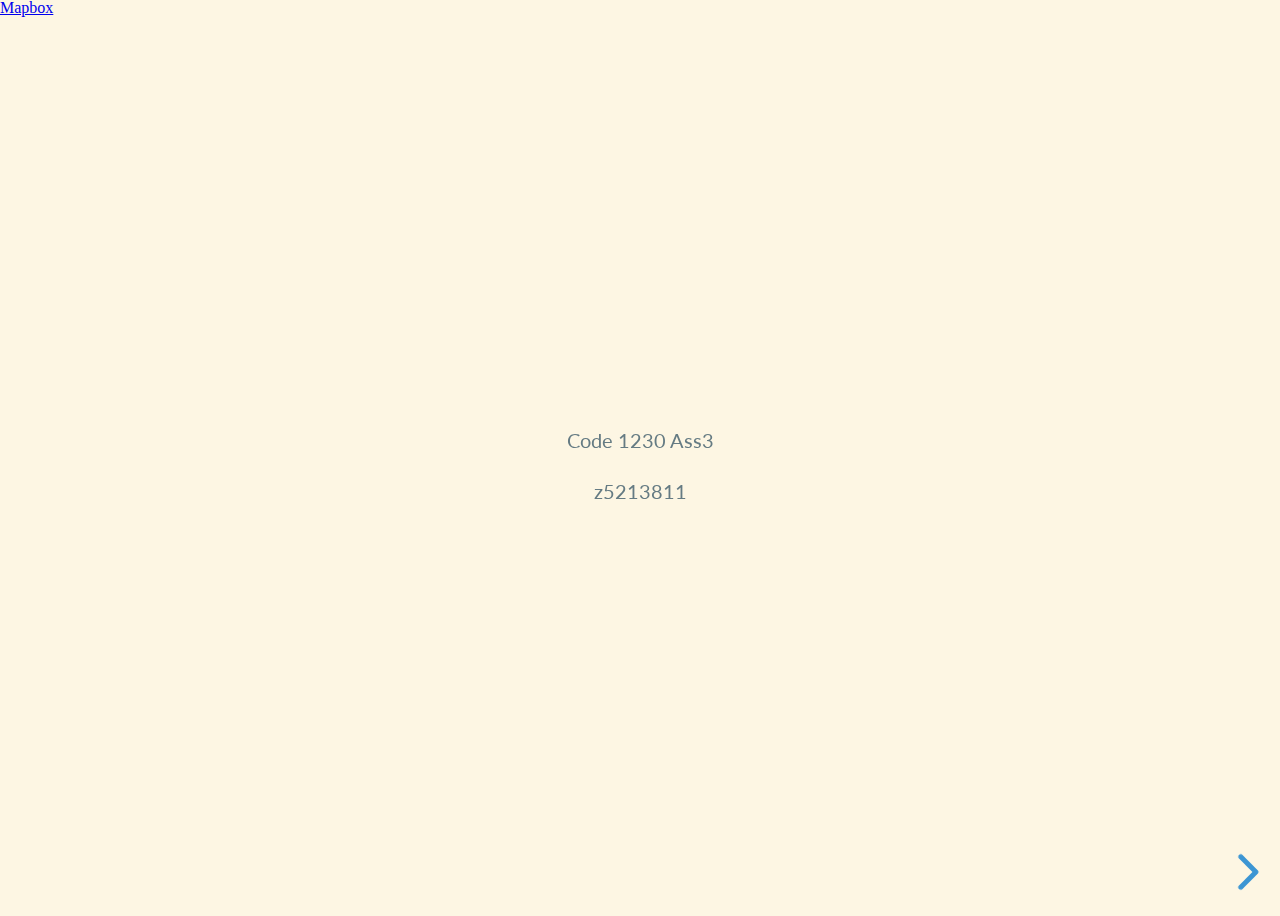
<file: index.html>
<!doctype html>
<html>
	
	<div class="topnav" id="myTopnav">
 <a href="Mapbox.html">Mapbox</a>
</div>	
	
	
	<head>
		<meta charset="utf-8">
		<meta name="viewport" content="width=device-width, initial-scale=1.0, maximum-scale=1.0, user-scalable=no">

		<title>_Code_1230_Ass_3_</title>

		<link rel="stylesheet" href="css/reveal.css">
		<link rel="stylesheet" href="css/theme/solarized.css">

		<!-- Theme used for syntax highlighting of code -->
		<link rel="stylesheet" href="lib/css/zenburn.css">

		<!-- Printing and PDF exports -->
		<script>
			var link = document.createElement( 'link' );
			link.rel = 'stylesheet';
			link.type = 'text/css';
			link.href = window.location.search.match( /print-pdf/gi ) ? 'css/print/pdf.css' : 'css/print/paper.css';
			document.getElementsByTagName( 'head' )[0].appendChild( link );
		</script>
	</head>
	<body>
		<div class="reveal">
			<div class="slides">
				<section>Code 1230 Ass3 
				<br><br> z5213811</section>
				
				<section>What's the PROBLEM??
				<br><br>The data show that men have exponentially more jobs in a professional area than women, 
				<br>eg. Biologist, chemist architect, graphic designer, etc.
				<br>It's a clear lack of equality and my design aims to fix that
				</section>
				
				<section>Male Professionals <br><br> The chart shows that the majority of tiles are coloured, light orange. 
				Each light orange tile indicates that there are 62-141 Male professionals in that area. These large number of professionals 
				are densely populated in the northern and eastern district of the map. These number only begin to wane when shifting focus
				to southern and western locations, possibly due to lower income families that populate the area.<br><br>
				<img src="MProf.png" alt="Ahh missing!" style="width:50%" />
				<img src="Stat.png" alt="Ahh missing!" style="width:10%" /></section>
				
				<section>Female Professionals <br><br> The female division displays a majority of light purple tiles, 
				which indicate 23-38 female professionals in those areas. This shows that male professionals are possibly tripling 
				the number of female professionals. Female often have higher than usual number in places surrounding the city and 
				is most notably able to compete with male number in the Marrickville area.<br>
				<img src="FProf.png" alt="Ahh missing!" style="width:50%" />
				<img src="Stat.png" alt="Ahh missing!" style="width:10%" /></section>
				
				<section>Location, Location, Location<br><br>To as effective as possible in attracting the best possible number
				of people to attend, I've chosen Homebush, a location that men have dominated in the professional industry 
				and is near areas with higher professional jobs such as Marrickville. <br><br>
				<img src="Map.png" alt="Ahh missing!" style="width:75%" /></section>
				
				<section>And the SOLUTION??
				<br><br>My solution involves a creating a new University. This university will assist more females to be
				eligible for professional jobs by hosting courses that are geared towards this particular gender. I've found that These
				Professions have proven to be high-paying as well as popular amoung this gender, eg. 
				Nurse Practitioner, lawyer, software developer, physician, engineer, human resources manager etc.
				The colours of the design represent the equality and equity that I strive to produce.<br><br>
				<img src="Good.png" alt="Ahh missing!" style="width:50%" /></section>
				
			</div>
		</div>

		<script src="lib/js/head.min.js"></script>
		<script src="js/reveal.js"></script>

		<script>
			// More info about config & dependencies:
			// - https://github.com/hakimel/reveal.js#configuration
			// - https://github.com/hakimel/reveal.js#dependencies
			Reveal.initialize({
				dependencies: [
					{ src: 'plugin/markdown/marked.js' },
					{ src: 'plugin/markdown/markdown.js' },
					{ src: 'plugin/notes/notes.js', async: true },
					{ src: 'plugin/highlight/highlight.js', async: true, callback: function() { hljs.initHighlightingOnLoad(); } }
				]
			});
		</script>
	</body>
	
	


</html>
</file>
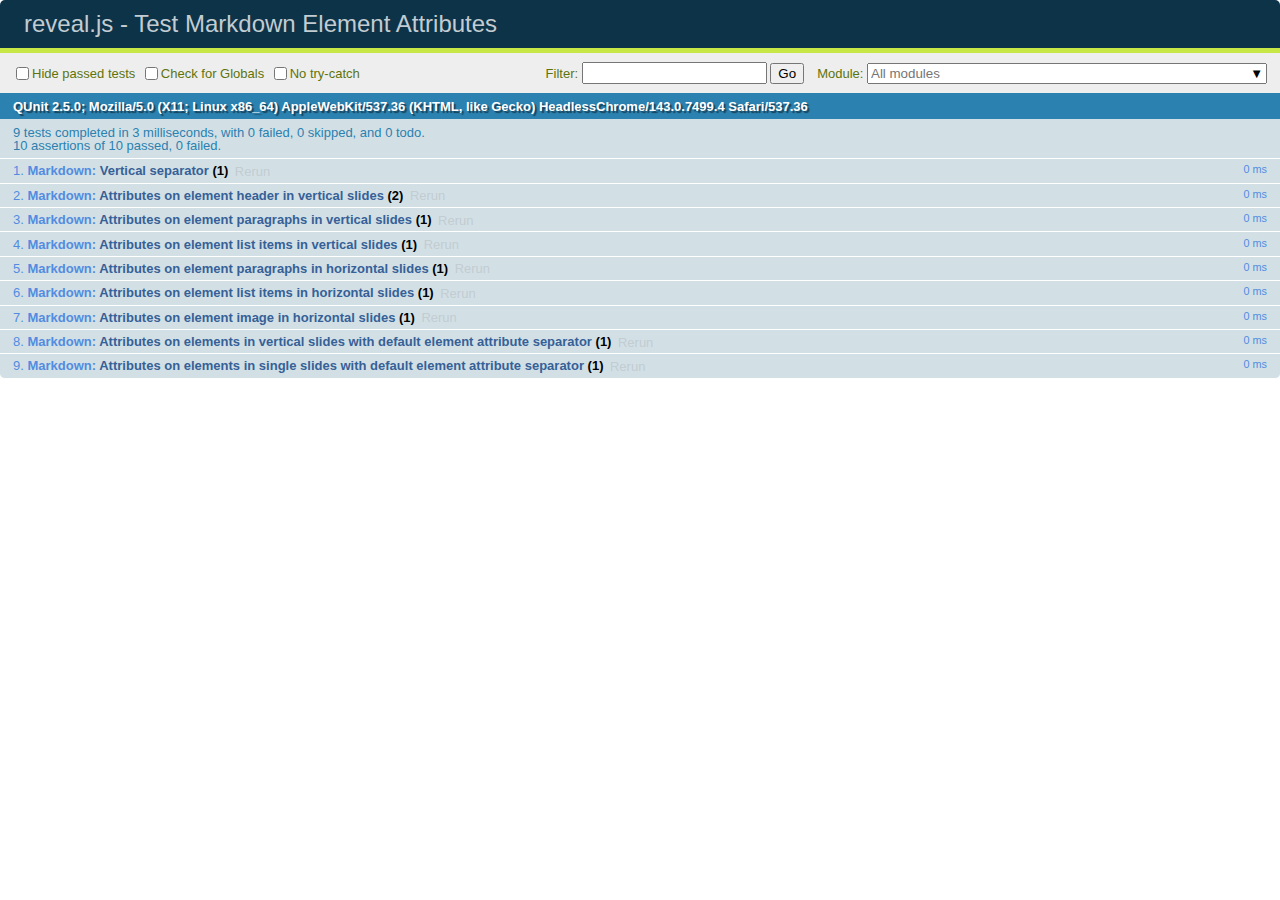
<file: test/test-markdown-element-attributes.html>
<!doctype html>
<html lang="en">

	<head>
		<meta charset="utf-8">

		<title>reveal.js - Test Markdown Element Attributes</title>

		<link rel="stylesheet" href="../css/reveal.css">
		<link rel="stylesheet" href="qunit-2.5.0.css">
	</head>

	<body style="overflow: auto;">

		<div id="qunit"></div>
		<div id="qunit-fixture"></div>

		<div class="reveal" style="display: none;">

			<div class="slides">

				<!-- <section data-markdown="example.md" data-separator="^\n\n\n" data-separator-vertical="^\n\n"></section> -->

				<!-- Slides are separated by newline + three dashes + newline, vertical slides identical but two dashes -->
				<section data-markdown data-separator="^\n---\n$" data-separator-vertical="^\n--\n$" data-element-attributes="{_\s*?([^}]+?)}">>
					<script type="text/template">
						## Slide 1.1
						<!-- {_class="fragment fade-out" data-fragment-index="1"} -->

						--

						## Slide 1.2
						<!-- {_class="fragment shrink"} -->

						Paragraph 1
						<!-- {_class="fragment grow"} -->

						Paragraph 2
						<!-- {_class="fragment grow"} -->

						- list item 1 <!-- {_class="fragment grow"} -->
						- list item 2 <!-- {_class="fragment grow"} -->
						- list item 3 <!-- {_class="fragment grow"} -->


						---

						## Slide 2


						Paragraph 1.2  
						multi-line <!-- {_class="fragment highlight-red"} -->

						Paragraph 2.2 <!-- {_class="fragment highlight-red"} -->

						Paragraph 2.3 <!-- {_class="fragment highlight-red"} -->

						Paragraph 2.4 <!-- {_class="fragment highlight-red"} -->

						- list item 1 <!-- {_class="fragment highlight-green"} -->
						- list item 2<!-- {_class="fragment highlight-green"} -->
						- list item 3<!-- {_class="fragment highlight-green"} -->
						- list item 4
						<!-- {_class="fragment highlight-green"} -->
						- list item 5<!-- {_class="fragment highlight-green"} -->

						Test

						![Example Picture](examples/assets/image2.png)
						<!-- {_class="reveal stretch"} -->

					</script>
				</section>



				<section 	data-markdown data-separator="^\n\n\n"
									data-separator-vertical="^\n\n"
									data-separator-notes="^Note:"
									data-charset="utf-8">
					<script type="text/template">
						# Test attributes in Markdown with default separator
						## Slide 1 Def <!-- .element: class="fragment highlight-red" data-fragment-index="1" -->


						## Slide 2 Def
						<!-- .element: class="fragment highlight-red" -->

					</script>
				</section>

				<section data-markdown>
				  <script type="text/template">
					## Hello world
					A paragraph
					<!-- .element: class="fragment highlight-blue" -->
				  </script>
				</section>

				<section data-markdown>
				  <script type="text/template">
					## Hello world

					Multiple  
					Line
					<!-- .element: class="fragment highlight-blue" -->
				  </script>
				</section>

				<section data-markdown>
				  <script type="text/template">
					## Hello world

					Test<!-- .element: class="fragment highlight-blue" -->

					More Test
				  </script>
				</section>


			</div>

		</div>

		<script src="../lib/js/head.min.js"></script>
		<script src="../js/reveal.js"></script>
		<script src="../plugin/markdown/marked.js"></script>
		<script src="../plugin/markdown/markdown.js"></script>
		<script src="qunit-2.5.0.js"></script>

		<script src="test-markdown-element-attributes.js"></script>

	</body>
</html>
</file>
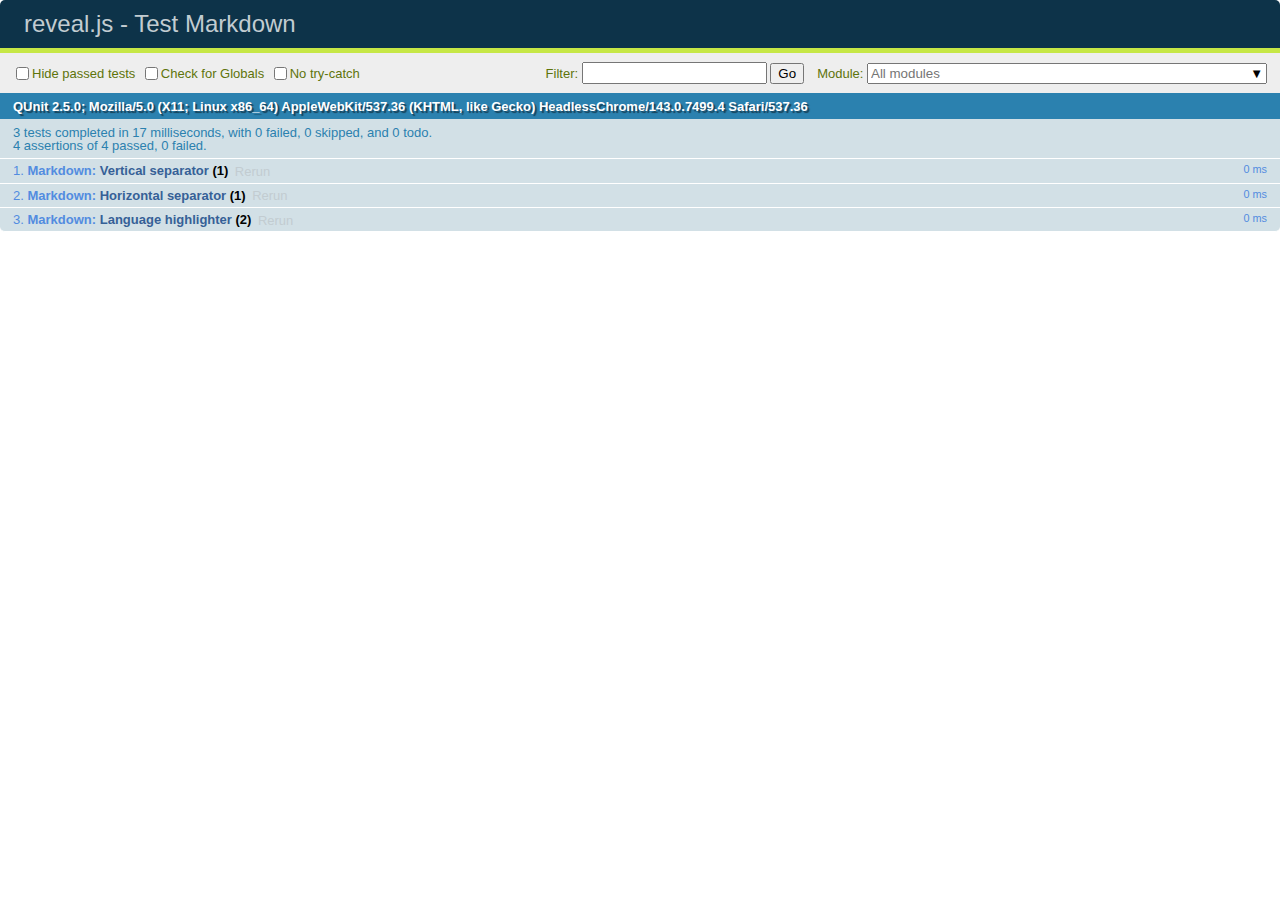
<file: test/test-markdown-external.html>
<!doctype html>
<html lang="en">

	<head>
		<meta charset="utf-8">

		<title>reveal.js - Test Markdown</title>

		<link rel="stylesheet" href="../css/reveal.css">
		<link rel="stylesheet" href="qunit-2.5.0.css">
	</head>

	<body style="overflow: auto;">

		<div id="qunit"></div>
  		<div id="qunit-fixture"></div>

		<div class="reveal" style="display: none;">

			<div class="slides">
				<section data-markdown="simple.md" data-separator="^\r?\n\r?\n\r?\n" data-separator-vertical="^\r?\n\r?\n"></section>
			</div>

		</div>

		<script src="../lib/js/head.min.js"></script>
		<script src="../js/reveal.js"></script>
		<script src="../plugin/highlight/highlight.js"></script>
		<script src="../plugin/markdown/marked.js"></script>
		<script src="../plugin/markdown/markdown.js"></script>
		<script src="qunit-2.5.0.js"></script>

		<script src="test-markdown-external.js"></script>

	</body>
</html>
</file>
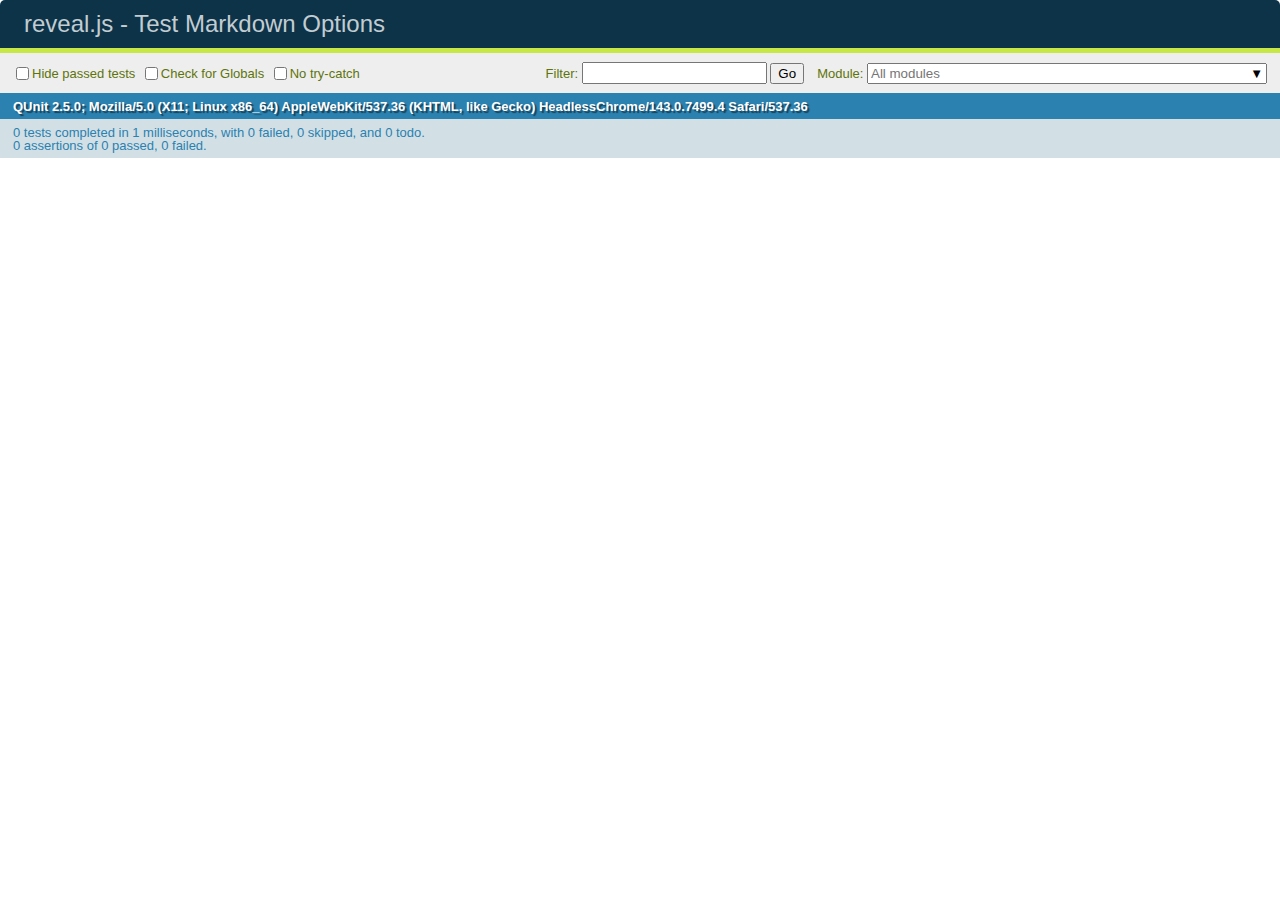
<file: test/test-markdown-options.html>
<!doctype html>
<html lang="en">

	<head>
		<meta charset="utf-8">

		<title>reveal.js - Test Markdown Options</title>

		<link rel="stylesheet" href="../css/reveal.css">
		<link rel="stylesheet" href="qunit-2.5.0.css">
	</head>

	<body style="overflow: auto;">

		<div id="qunit"></div>
		<div id="qunit-fixture"></div>

		<div class="reveal" style="display: none;">

			<div class="slides">

				<section data-markdown>
					<script type="text/template">
						## Testing Markdown Options

						This "slide" should contain 'smart' quotes.
					</script>
				</section>

			</div>

		</div>

		<script src="../lib/js/head.min.js"></script>
		<script src="../js/reveal.js"></script>
		<script src="qunit-2.5.0.js"></script>

		<script src="test-markdown-options.js"></script>

	</body>
</html>
</file>
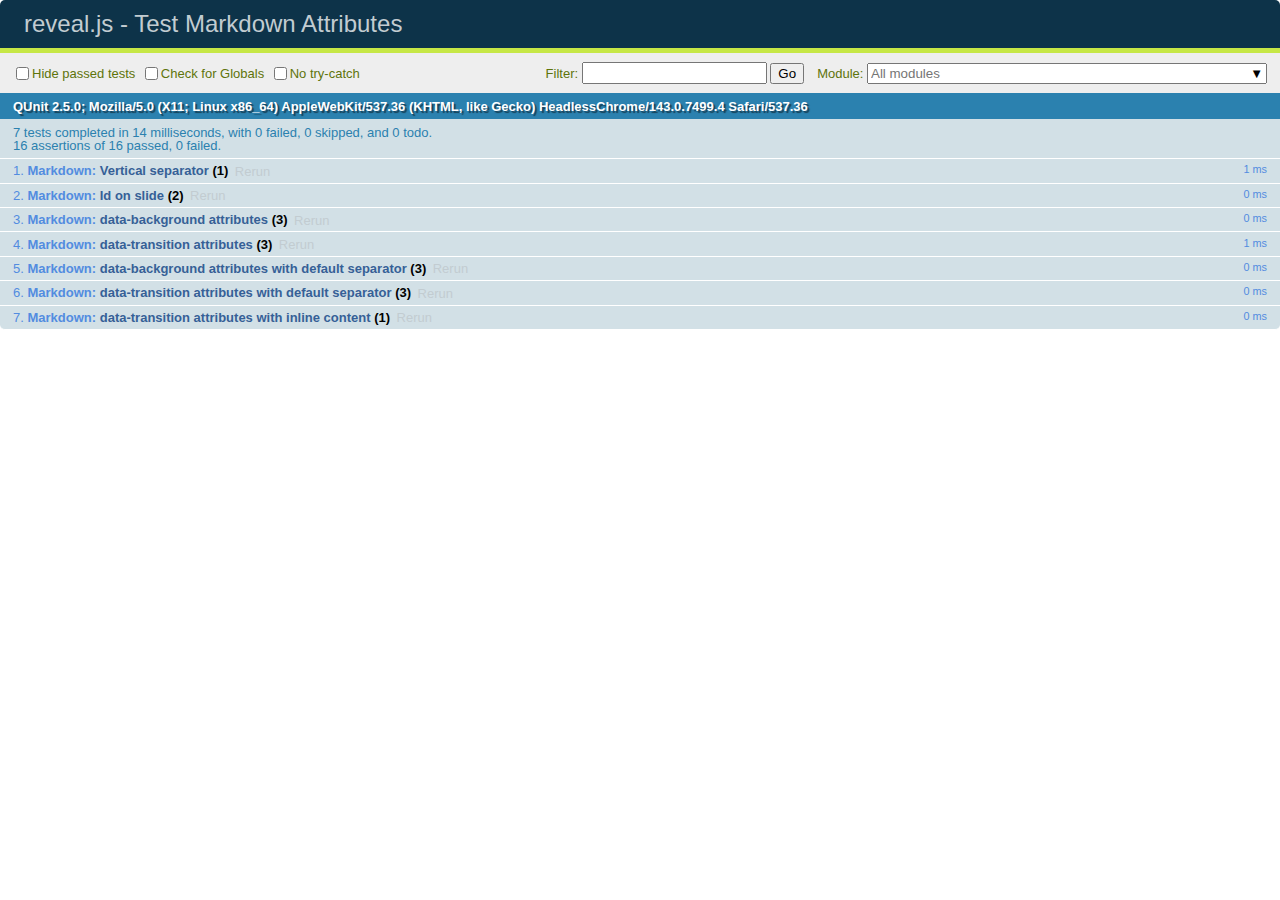
<file: test/test-markdown-slide-attributes.html>
<!doctype html>
<html lang="en">

	<head>
		<meta charset="utf-8">

		<title>reveal.js - Test Markdown Attributes</title>

		<link rel="stylesheet" href="../css/reveal.css">
		<link rel="stylesheet" href="qunit-2.5.0.css">
	</head>

	<body style="overflow: auto;">

		<div id="qunit"></div>
		<div id="qunit-fixture"></div>

		<div class="reveal" style="display: none;">

			<div class="slides">

				<!-- <section data-markdown="example.md" data-separator="^\n\n\n" data-separator-vertical="^\n\n"></section> -->

				<!-- Slides are separated by three lines, vertical slides by two lines, attributes are one any line starting with (spaces and) two dashes -->
				<section 	data-markdown data-separator="^\n\n\n"
									data-separator-vertical="^\n\n"
									data-separator-notes="^Note:"
									data-attributes="--\s(.*?)$"
									data-charset="utf-8">
					<script type="text/template">
						# Test attributes in Markdown
						## Slide 1



						## Slide 2
						<!-- -- id="slide2" data-transition="zoom" data-background="#A0C66B" -->


						## Slide 2.1
						<!-- -- data-background="#ff0000" data-transition="fade" -->


						## Slide 2.2
						[Link to Slide2](#/slide2)



						## Slide 3
						<!-- -- data-transition="zoom" data-background="#C6916B" -->



						## Slide 4
					</script>
				</section>

				<section 	data-markdown data-separator="^\n\n\n"
									data-separator-vertical="^\n\n"
									data-separator-notes="^Note:"
									data-charset="utf-8">
					<script type="text/template">
						# Test attributes in Markdown with default separator
						## Slide 1 Def



						## Slide 2 Def
						<!-- .slide: id="slide2def" data-transition="concave" data-background="#A7C66B" -->


						## Slide 2.1 Def
						<!-- .slide: data-background="#f70000" data-transition="page" -->


						## Slide 2.2 Def
						[Link to Slide2](#/slide2def)



						## Slide 3 Def
						<!-- .slide: data-transition="concave" data-background="#C7916B" -->



						## Slide 4
					</script>
				</section>

				<section data-markdown>
					<script type="text/template">
						<!-- .slide: data-background="#ff0000" -->
						## Hello world
					</script>
				</section>

				<section data-markdown>
					<script type="text/template">
						## Hello world
						<!-- .slide: data-background="#ff0000" -->
					</script>
				</section>

				<section data-markdown>
					<script type="text/template">
						## Hello world

						Test
						<!-- .slide: data-background="#ff0000" -->

						More Test
					</script>
				</section>

			</div>

		</div>

		<script src="../lib/js/head.min.js"></script>
		<script src="../js/reveal.js"></script>
		<script src="../plugin/markdown/marked.js"></script>
		<script src="../plugin/markdown/markdown.js"></script>
		<script src="qunit-2.5.0.js"></script>

		<script src="test-markdown-slide-attributes.js"></script>

	</body>
</html>
</file>
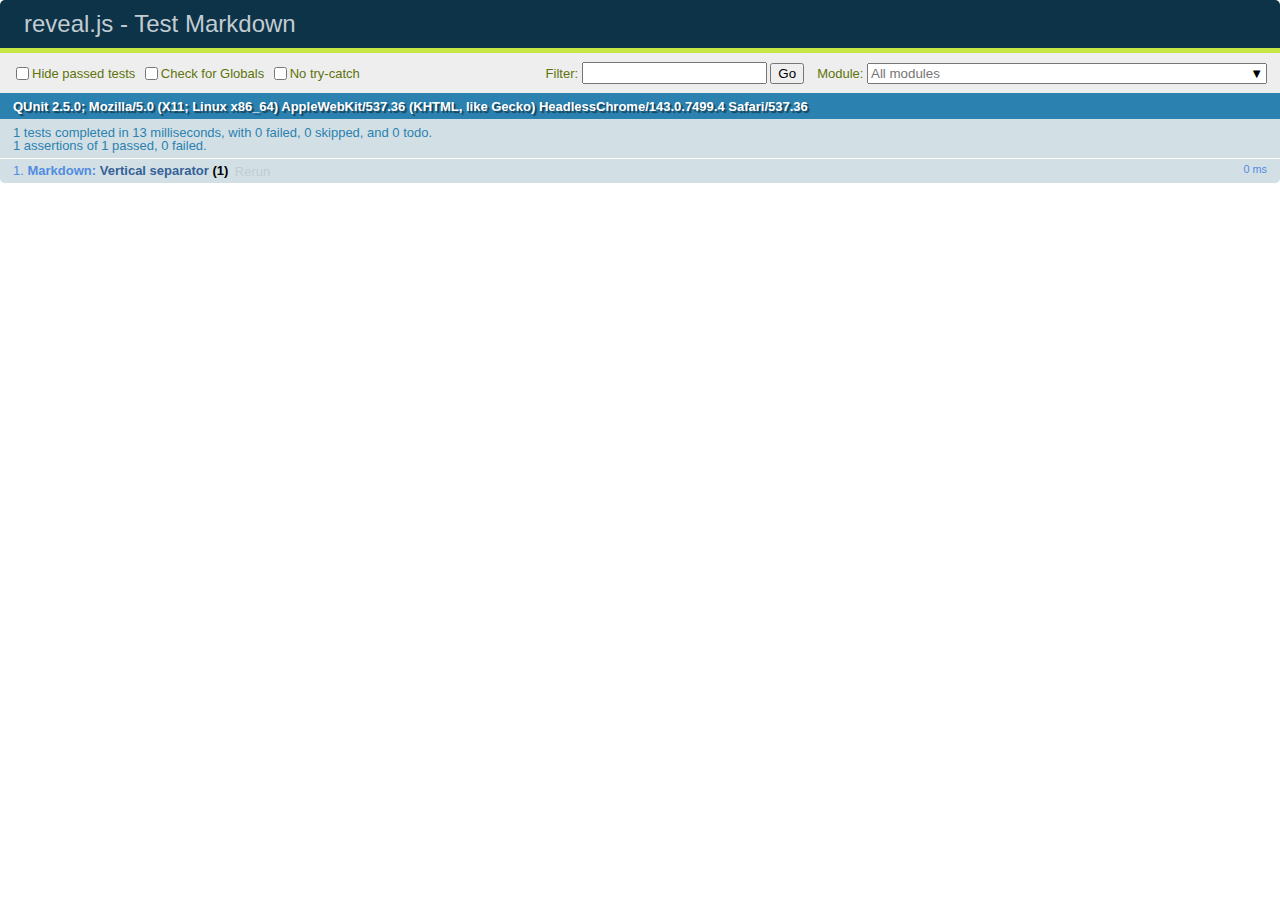
<file: test/test-markdown.html>
<!doctype html>
<html lang="en">

	<head>
		<meta charset="utf-8">

		<title>reveal.js - Test Markdown</title>

		<link rel="stylesheet" href="../css/reveal.css">
		<link rel="stylesheet" href="qunit-2.5.0.css">
	</head>

	<body style="overflow: auto;">

		<div id="qunit"></div>
		<div id="qunit-fixture"></div>

		<div class="reveal" style="display: none;">

			<div class="slides">

				<!-- <section data-markdown="example.md" data-separator="^\n\n\n" data-separator-vertical="^\n\n"></section> -->

				<!-- Slides are separated by newline + three dashes + newline, vertical slides identical but two dashes -->
				<section data-markdown data-separator="^\n---\n$" data-separator-vertical="^\n--\n$">
					<script type="text/template">
						## Slide 1.1

						--

						## Slide 1.2

						---

						## Slide 2
					</script>
				</section>

			</div>

		</div>

		<script src="../lib/js/head.min.js"></script>
		<script src="../js/reveal.js"></script>
		<script src="../plugin/markdown/marked.js"></script>
		<script src="../plugin/markdown/markdown.js"></script>
		<script src="qunit-2.5.0.js"></script>

		<script src="test-markdown.js"></script>

	</body>
</html>
</file>
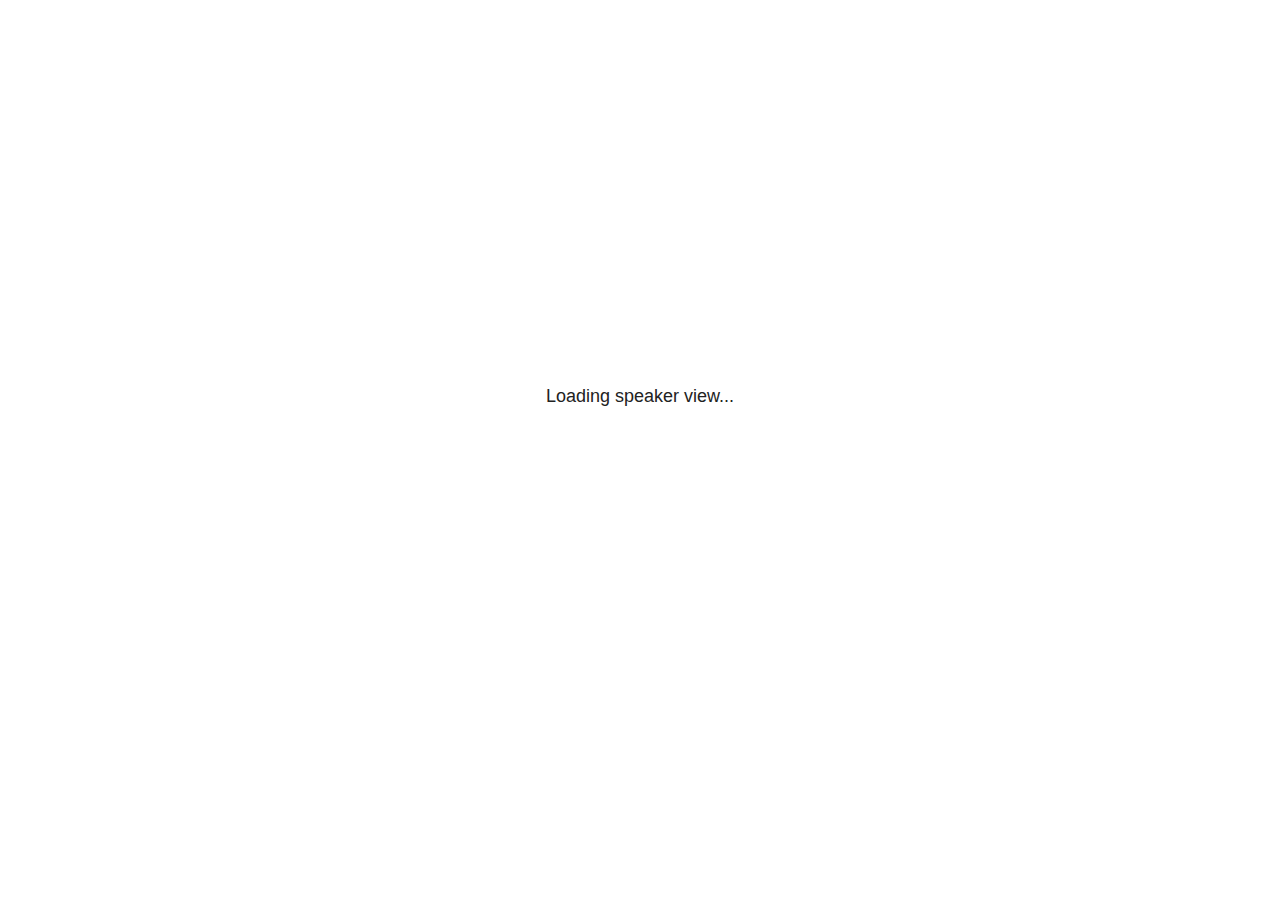
<file: plugin/notes/notes.html>
<!doctype html>
<html lang="en">
	<head>
		<meta charset="utf-8">

		<title>reveal.js - Slide Notes</title>

		<style>
			body {
				font-family: Helvetica;
				font-size: 18px;
			}

			#current-slide,
			#upcoming-slide,
			#speaker-controls {
				padding: 6px;
				box-sizing: border-box;
				-moz-box-sizing: border-box;
			}

			#current-slide iframe,
			#upcoming-slide iframe {
				width: 100%;
				height: 100%;
				border: 1px solid #ddd;
			}

			#current-slide .label,
			#upcoming-slide .label {
				position: absolute;
				top: 10px;
				left: 10px;
				z-index: 2;
			}

			#connection-status {
				position: absolute;
				top: 0;
				left: 0;
				width: 100%;
				height: 100%;
				z-index: 20;
				padding: 30% 20% 20% 20%;
				font-size: 18px;
				color: #222;
				background: #fff;
				text-align: center;
				box-sizing: border-box;
				line-height: 1.4;
			}

			.overlay-element {
				height: 34px;
				line-height: 34px;
				padding: 0 10px;
				text-shadow: none;
				background: rgba( 220, 220, 220, 0.8 );
				color: #222;
				font-size: 14px;
			}

			.overlay-element.interactive:hover {
				background: rgba( 220, 220, 220, 1 );
			}

			#current-slide {
				position: absolute;
				width: 60%;
				height: 100%;
				top: 0;
				left: 0;
				padding-right: 0;
			}

			#upcoming-slide {
				position: absolute;
				width: 40%;
				height: 40%;
				right: 0;
				top: 0;
			}

			/* Speaker controls */
			#speaker-controls {
				position: absolute;
				top: 40%;
				right: 0;
				width: 40%;
				height: 60%;
				overflow: auto;
				font-size: 18px;
			}

				.speaker-controls-time.hidden,
				.speaker-controls-notes.hidden {
					display: none;
				}

				.speaker-controls-time .label,
				.speaker-controls-pace .label,
				.speaker-controls-notes .label {
					text-transform: uppercase;
					font-weight: normal;
					font-size: 0.66em;
					color: #666;
					margin: 0;
				}

				.speaker-controls-time, .speaker-controls-pace {
					border-bottom: 1px solid rgba( 200, 200, 200, 0.5 );
					margin-bottom: 10px;
					padding: 10px 16px;
					padding-bottom: 20px;
					cursor: pointer;
				}

				.speaker-controls-time .reset-button {
					opacity: 0;
					float: right;
					color: #666;
					text-decoration: none;
				}
				.speaker-controls-time:hover .reset-button {
					opacity: 1;
				}

				.speaker-controls-time .timer,
				.speaker-controls-time .clock {
					width: 50%;
				}

				.speaker-controls-time .timer,
				.speaker-controls-time .clock,
				.speaker-controls-time .pacing .hours-value,
				.speaker-controls-time .pacing .minutes-value,
				.speaker-controls-time .pacing .seconds-value {
					font-size: 1.9em;
				}

				.speaker-controls-time .timer {
					float: left;
				}

				.speaker-controls-time .clock {
					float: right;
					text-align: right;
				}

				.speaker-controls-time span.mute {
					opacity: 0.3;
				}

				.speaker-controls-time .pacing-title {
					margin-top: 5px;
				}

				.speaker-controls-time .pacing.ahead {
					color: blue;
				}

				.speaker-controls-time .pacing.on-track {
					color: green;
				}

				.speaker-controls-time .pacing.behind {
					color: red;
				}

				.speaker-controls-notes {
					padding: 10px 16px;
				}

				.speaker-controls-notes .value {
					margin-top: 5px;
					line-height: 1.4;
					font-size: 1.2em;
				}

			/* Layout selector */
			#speaker-layout {
				position: absolute;
				top: 10px;
				right: 10px;
				color: #222;
				z-index: 10;
			}
				#speaker-layout select {
					position: absolute;
					width: 100%;
					height: 100%;
					top: 0;
					left: 0;
					border: 0;
					box-shadow: 0;
					cursor: pointer;
					opacity: 0;

					font-size: 1em;
					background-color: transparent;

					-moz-appearance: none;
					-webkit-appearance: none;
					-webkit-tap-highlight-color: rgba(0, 0, 0, 0);
				}

				#speaker-layout select:focus {
					outline: none;
					box-shadow: none;
				}

			.clear {
				clear: both;
			}

			/* Speaker layout: Wide */
			body[data-speaker-layout="wide"] #current-slide,
			body[data-speaker-layout="wide"] #upcoming-slide {
				width: 50%;
				height: 45%;
				padding: 6px;
			}

			body[data-speaker-layout="wide"] #current-slide {
				top: 0;
				left: 0;
			}

			body[data-speaker-layout="wide"] #upcoming-slide {
				top: 0;
				left: 50%;
			}

			body[data-speaker-layout="wide"] #speaker-controls {
				top: 45%;
				left: 0;
				width: 100%;
				height: 50%;
				font-size: 1.25em;
			}

			/* Speaker layout: Tall */
			body[data-speaker-layout="tall"] #current-slide,
			body[data-speaker-layout="tall"] #upcoming-slide {
				width: 45%;
				height: 50%;
				padding: 6px;
			}

			body[data-speaker-layout="tall"] #current-slide {
				top: 0;
				left: 0;
			}

			body[data-speaker-layout="tall"] #upcoming-slide {
				top: 50%;
				left: 0;
			}

			body[data-speaker-layout="tall"] #speaker-controls {
				padding-top: 40px;
				top: 0;
				left: 45%;
				width: 55%;
				height: 100%;
				font-size: 1.25em;
			}

			/* Speaker layout: Notes only */
			body[data-speaker-layout="notes-only"] #current-slide,
			body[data-speaker-layout="notes-only"] #upcoming-slide {
				display: none;
			}

			body[data-speaker-layout="notes-only"] #speaker-controls {
				padding-top: 40px;
				top: 0;
				left: 0;
				width: 100%;
				height: 100%;
				font-size: 1.25em;
			}

			@media screen and (max-width: 1080px) {
				body[data-speaker-layout="default"] #speaker-controls {
					font-size: 16px;
				}
			}

			@media screen and (max-width: 900px) {
				body[data-speaker-layout="default"] #speaker-controls {
					font-size: 14px;
				}
			}

			@media screen and (max-width: 800px) {
				body[data-speaker-layout="default"] #speaker-controls {
					font-size: 12px;
				}
			}

		</style>
	</head>

	<body>

		<div id="connection-status">Loading speaker view...</div>

		<div id="current-slide"></div>
		<div id="upcoming-slide"><span class="overlay-element label">Upcoming</span></div>
		<div id="speaker-controls">
			<div class="speaker-controls-time">
				<h4 class="label">Time <span class="reset-button">Click to Reset</span></h4>
				<div class="clock">
					<span class="clock-value">0:00 AM</span>
				</div>
				<div class="timer">
					<span class="hours-value">00</span><span class="minutes-value">:00</span><span class="seconds-value">:00</span>
				</div>
				<div class="clear"></div>

				<h4 class="label pacing-title" style="display: none">Pacing – Time to finish current slide</h4>
				<div class="pacing" style="display: none">
					<span class="hours-value">00</span><span class="minutes-value">:00</span><span class="seconds-value">:00</span>
				</div>
			</div>

			<div class="speaker-controls-notes hidden">
				<h4 class="label">Notes</h4>
				<div class="value"></div>
			</div>
		</div>
		<div id="speaker-layout" class="overlay-element interactive">
			<span class="speaker-layout-label"></span>
			<select class="speaker-layout-dropdown"></select>
		</div>

		<script src="../../plugin/markdown/marked.js"></script>
		<script>

			(function() {

				var notes,
					notesValue,
					currentState,
					currentSlide,
					upcomingSlide,
					layoutLabel,
					layoutDropdown,
					connected = false;

				var SPEAKER_LAYOUTS = {
					'default': 'Default',
					'wide': 'Wide',
					'tall': 'Tall',
					'notes-only': 'Notes only'
				};

				setupLayout();

				var connectionStatus = document.querySelector( '#connection-status' );
				var connectionTimeout = setTimeout( function() {
					connectionStatus.innerHTML = 'Error connecting to main window.<br>Please try closing and reopening the speaker view.';
				}, 5000 );

				window.addEventListener( 'message', function( event ) {

					clearTimeout( connectionTimeout );
					connectionStatus.style.display = 'none';

					var data = JSON.parse( event.data );

					// The overview mode is only useful to the reveal.js instance
					// where navigation occurs so we don't sync it
					if( data.state ) delete data.state.overview;

					// Messages sent by the notes plugin inside of the main window
					if( data && data.namespace === 'reveal-notes' ) {
						if( data.type === 'connect' ) {
							handleConnectMessage( data );
						}
						else if( data.type === 'state' ) {
							handleStateMessage( data );
						}
					}
					// Messages sent by the reveal.js inside of the current slide preview
					else if( data && data.namespace === 'reveal' ) {
						if( /ready/.test( data.eventName ) ) {
							// Send a message back to notify that the handshake is complete
							window.opener.postMessage( JSON.stringify({ namespace: 'reveal-notes', type: 'connected'} ), '*' );
						}
						else if( /slidechanged|fragmentshown|fragmenthidden|paused|resumed/.test( data.eventName ) && currentState !== JSON.stringify( data.state ) ) {

							window.opener.postMessage( JSON.stringify({ method: 'setState', args: [ data.state ]} ), '*' );

						}
					}

				} );

				/**
				 * Called when the main window is trying to establish a
				 * connection.
				 */
				function handleConnectMessage( data ) {

					if( connected === false ) {
						connected = true;

						setupIframes( data );
						setupKeyboard();
						setupNotes();
						setupTimer();
					}

				}

				/**
				 * Called when the main window sends an updated state.
				 */
				function handleStateMessage( data ) {

					// Store the most recently set state to avoid circular loops
					// applying the same state
					currentState = JSON.stringify( data.state );

					// No need for updating the notes in case of fragment changes
					if ( data.notes ) {
						notes.classList.remove( 'hidden' );
						notesValue.style.whiteSpace = data.whitespace;
						if( data.markdown ) {
							notesValue.innerHTML = marked( data.notes );
						}
						else {
							notesValue.innerHTML = data.notes;
						}
					}
					else {
						notes.classList.add( 'hidden' );
					}

					// Update the note slides
					currentSlide.contentWindow.postMessage( JSON.stringify({ method: 'setState', args: [ data.state ] }), '*' );
					upcomingSlide.contentWindow.postMessage( JSON.stringify({ method: 'setState', args: [ data.state ] }), '*' );
					upcomingSlide.contentWindow.postMessage( JSON.stringify({ method: 'next' }), '*' );

				}

				// Limit to max one state update per X ms
				handleStateMessage = debounce( handleStateMessage, 200 );

				/**
				 * Forward keyboard events to the current slide window.
				 * This enables keyboard events to work even if focus
				 * isn't set on the current slide iframe.
				 *
				 * Block F5 default handling, it reloads and disconnects
				 * the speaker notes window.
				 */
				function setupKeyboard() {

					document.addEventListener( 'keydown', function( event ) {
						if( event.keyCode === 116 || ( event.metaKey && event.keyCode === 82 ) ) {
							event.preventDefault();
							return false;
						}
						currentSlide.contentWindow.postMessage( JSON.stringify({ method: 'triggerKey', args: [ event.keyCode ] }), '*' );
					} );

				}

				/**
				 * Creates the preview iframes.
				 */
				function setupIframes( data ) {

					var params = [
						'receiver',
						'progress=false',
						'history=false',
						'transition=none',
						'autoSlide=0',
						'backgroundTransition=none'
					].join( '&' );

					var urlSeparator = /\?/.test(data.url) ? '&' : '?';
					var hash = '#/' + data.state.indexh + '/' + data.state.indexv;
					var currentURL = data.url + urlSeparator + params + '&postMessageEvents=true' + hash;
					var upcomingURL = data.url + urlSeparator + params + '&controls=false' + hash;

					currentSlide = document.createElement( 'iframe' );
					currentSlide.setAttribute( 'width', 1280 );
					currentSlide.setAttribute( 'height', 1024 );
					currentSlide.setAttribute( 'src', currentURL );
					document.querySelector( '#current-slide' ).appendChild( currentSlide );

					upcomingSlide = document.createElement( 'iframe' );
					upcomingSlide.setAttribute( 'width', 640 );
					upcomingSlide.setAttribute( 'height', 512 );
					upcomingSlide.setAttribute( 'src', upcomingURL );
					document.querySelector( '#upcoming-slide' ).appendChild( upcomingSlide );

				}

				/**
				 * Setup the notes UI.
				 */
				function setupNotes() {

					notes = document.querySelector( '.speaker-controls-notes' );
					notesValue = document.querySelector( '.speaker-controls-notes .value' );

				}

				function getTimings() {

					var slides = Reveal.getSlides();
					var defaultTiming = Reveal.getConfig().defaultTiming;
					if (defaultTiming == null) {
						return null;
					}
					var timings = [];
					for ( var i in slides ) {
						var slide = slides[i];
						var timing = defaultTiming;
						if( slide.hasAttribute( 'data-timing' )) {
							var t = slide.getAttribute( 'data-timing' );
							timing = parseInt(t);
							if( isNaN(timing) ) {
								console.warn("Could not parse timing '" + t + "' of slide " + i + "; using default of " + defaultTiming);
								timing = defaultTiming;
							}
						}
						timings.push(timing);
					}
					return timings;

				}

				/**
				 * Return the number of seconds allocated for presenting
				 * all slides up to and including this one.
				 */
				function getTimeAllocated(timings) {

					var slides = Reveal.getSlides();
					var allocated = 0;
					var currentSlide = Reveal.getSlidePastCount();
					for (var i in slides.slice(0, currentSlide + 1)) {
						allocated += timings[i];
					}
					return allocated;

				}

				/**
				 * Create the timer and clock and start updating them
				 * at an interval.
				 */
				function setupTimer() {

					var start = new Date(),
					timeEl = document.querySelector( '.speaker-controls-time' ),
					clockEl = timeEl.querySelector( '.clock-value' ),
					hoursEl = timeEl.querySelector( '.hours-value' ),
					minutesEl = timeEl.querySelector( '.minutes-value' ),
					secondsEl = timeEl.querySelector( '.seconds-value' ),
					pacingTitleEl = timeEl.querySelector( '.pacing-title' ),
					pacingEl = timeEl.querySelector( '.pacing' ),
					pacingHoursEl = pacingEl.querySelector( '.hours-value' ),
					pacingMinutesEl = pacingEl.querySelector( '.minutes-value' ),
					pacingSecondsEl = pacingEl.querySelector( '.seconds-value' );

					var timings = getTimings();
					if (timings !== null) {
						pacingTitleEl.style.removeProperty('display');
						pacingEl.style.removeProperty('display');
					}

					function _displayTime( hrEl, minEl, secEl, time) {

						var sign = Math.sign(time) == -1 ? "-" : "";
						time = Math.abs(Math.round(time / 1000));
						var seconds = time % 60;
						var minutes = Math.floor( time / 60 ) % 60 ;
						var hours = Math.floor( time / ( 60 * 60 )) ;
						hrEl.innerHTML = sign + zeroPadInteger( hours );
						if (hours == 0) {
							hrEl.classList.add( 'mute' );
						}
						else {
							hrEl.classList.remove( 'mute' );
						}
						minEl.innerHTML = ':' + zeroPadInteger( minutes );
						if (hours == 0 && minutes == 0) {
							minEl.classList.add( 'mute' );
						}
						else {
							minEl.classList.remove( 'mute' );
						}
						secEl.innerHTML = ':' + zeroPadInteger( seconds );
					}

					function _updateTimer() {

						var diff, hours, minutes, seconds,
						now = new Date();

						diff = now.getTime() - start.getTime();

						clockEl.innerHTML = now.toLocaleTimeString( 'en-US', { hour12: true, hour: '2-digit', minute:'2-digit' } );
						_displayTime( hoursEl, minutesEl, secondsEl, diff );
						if (timings !== null) {
							_updatePacing(diff);
						}

					}

					function _updatePacing(diff) {

						var slideEndTiming = getTimeAllocated(timings) * 1000;
						var currentSlide = Reveal.getSlidePastCount();
						var currentSlideTiming = timings[currentSlide] * 1000;
						var timeLeftCurrentSlide = slideEndTiming - diff;
						if (timeLeftCurrentSlide < 0) {
							pacingEl.className = 'pacing behind';
						}
						else if (timeLeftCurrentSlide < currentSlideTiming) {
							pacingEl.className = 'pacing on-track';
						}
						else {
							pacingEl.className = 'pacing ahead';
						}
						_displayTime( pacingHoursEl, pacingMinutesEl, pacingSecondsEl, timeLeftCurrentSlide );

					}

					// Update once directly
					_updateTimer();

					// Then update every second
					setInterval( _updateTimer, 1000 );

					function _resetTimer() {

						if (timings == null) {
							start = new Date();
						}
						else {
							// Reset timer to beginning of current slide
							var slideEndTiming = getTimeAllocated(timings) * 1000;
							var currentSlide = Reveal.getSlidePastCount();
							var currentSlideTiming = timings[currentSlide] * 1000;
							var previousSlidesTiming = slideEndTiming - currentSlideTiming;
							var now = new Date();
							start = new Date(now.getTime() - previousSlidesTiming);
						}
						_updateTimer();

					}

					timeEl.addEventListener( 'click', function() {
						_resetTimer();
						return false;
					} );

				}

				/**
				 * Sets up the speaker view layout and layout selector.
				 */
				function setupLayout() {

					layoutDropdown = document.querySelector( '.speaker-layout-dropdown' );
					layoutLabel = document.querySelector( '.speaker-layout-label' );

					// Render the list of available layouts
					for( var id in SPEAKER_LAYOUTS ) {
						var option = document.createElement( 'option' );
						option.setAttribute( 'value', id );
						option.textContent = SPEAKER_LAYOUTS[ id ];
						layoutDropdown.appendChild( option );
					}

					// Monitor the dropdown for changes
					layoutDropdown.addEventListener( 'change', function( event ) {

						setLayout( layoutDropdown.value );

					}, false );

					// Restore any currently persisted layout
					setLayout( getLayout() );

				}

				/**
				 * Sets a new speaker view layout. The layout is persisted
				 * in local storage.
				 */
				function setLayout( value ) {

					var title = SPEAKER_LAYOUTS[ value ];

					layoutLabel.innerHTML = 'Layout' + ( title ? ( ': ' + title ) : '' );
					layoutDropdown.value = value;

					document.body.setAttribute( 'data-speaker-layout', value );

					// Persist locally
					if( supportsLocalStorage() ) {
						window.localStorage.setItem( 'reveal-speaker-layout', value );
					}

				}

				/**
				 * Returns the ID of the most recently set speaker layout
				 * or our default layout if none has been set.
				 */
				function getLayout() {

					if( supportsLocalStorage() ) {
						var layout = window.localStorage.getItem( 'reveal-speaker-layout' );
						if( layout ) {
							return layout;
						}
					}

					// Default to the first record in the layouts hash
					for( var id in SPEAKER_LAYOUTS ) {
						return id;
					}

				}

				function supportsLocalStorage() {

					try {
						localStorage.setItem('test', 'test');
						localStorage.removeItem('test');
						return true;
					}
					catch( e ) {
						return false;
					}

				}

				function zeroPadInteger( num ) {

					var str = '00' + parseInt( num );
					return str.substring( str.length - 2 );

				}

				/**
				 * Limits the frequency at which a function can be called.
				 */
				function debounce( fn, ms ) {

					var lastTime = 0,
						timeout;

					return function() {

						var args = arguments;
						var context = this;

						clearTimeout( timeout );

						var timeSinceLastCall = Date.now() - lastTime;
						if( timeSinceLastCall > ms ) {
							fn.apply( context, args );
							lastTime = Date.now();
						}
						else {
							timeout = setTimeout( function() {
								fn.apply( context, args );
								lastTime = Date.now();
							}, ms - timeSinceLastCall );
						}

					}

				}

			})();

		</script>
	</body>
</html>
</file>
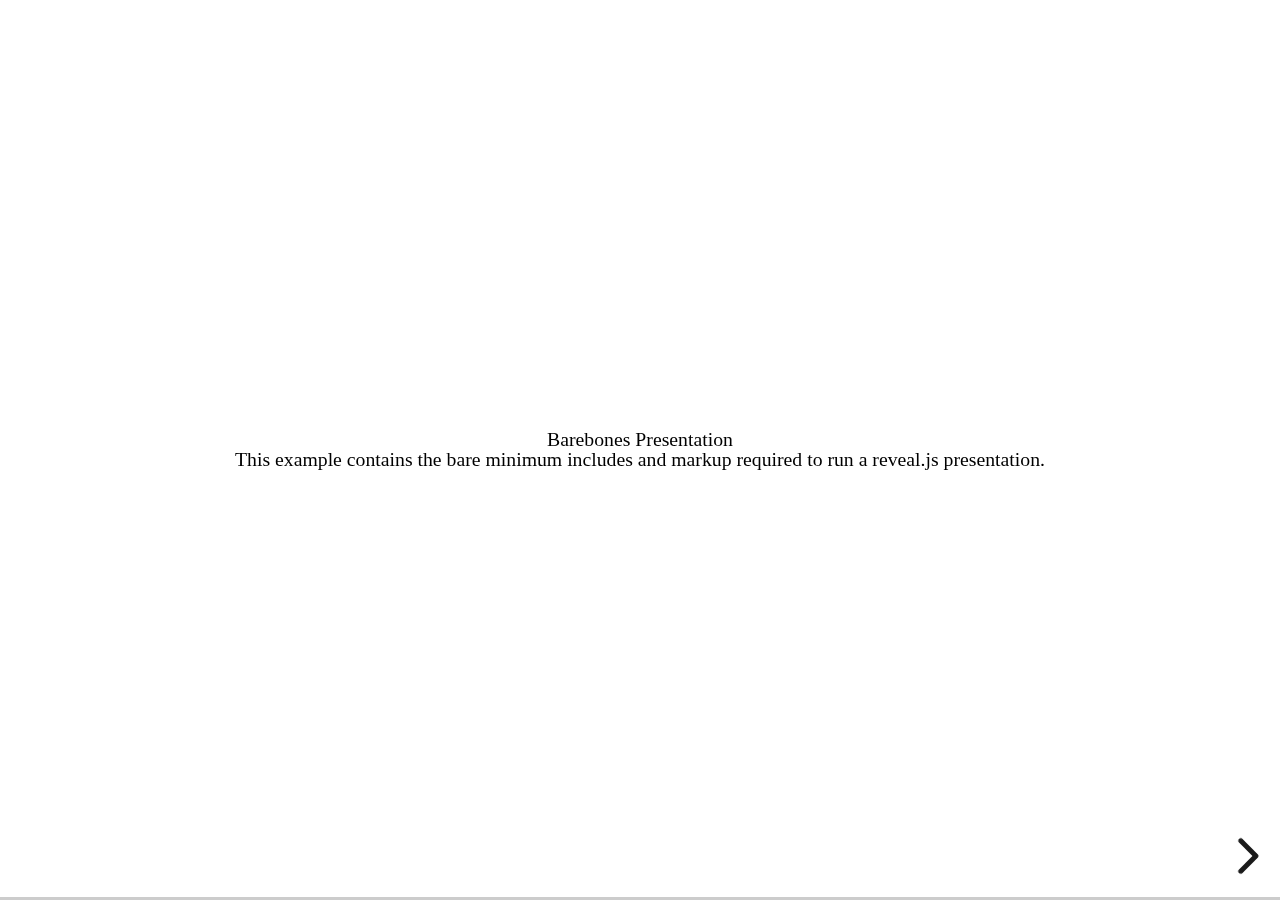
<file: test/examples/barebones.html>
<!doctype html>
<html lang="en">

	<head>
		<meta charset="utf-8">

		<title>reveal.js - Barebones</title>

		<link rel="stylesheet" href="../../css/reveal.css">
	</head>

	<body>

		<div class="reveal">

			<div class="slides">

				<section>
					<h2>Barebones Presentation</h2>
					<p>This example contains the bare minimum includes and markup required to run a reveal.js presentation.</p>
				</section>

				<section>
					<h2>No Theme</h2>
					<p>There's no theme included, so it will fall back on browser defaults.</p>
				</section>

			</div>

		</div>

		<script src="../../js/reveal.js"></script>

		<script>

			Reveal.initialize();

		</script>

	</body>
</html>
</file>
<file: css/theme/solarized.css>
/**
 * Solarized Light theme for reveal.js.
 * Author: Achim Staebler
 */
@import url(../../lib/font/league-gothic/league-gothic.css);
@import url(https://fonts.googleapis.com/css?family=Lato:400,700,400italic,700italic);
/**
 * Solarized colors by Ethan Schoonover
 */
html * {
  color-profile: sRGB;
  rendering-intent: auto; }

/*********************************************
 * GLOBAL STYLES
 *********************************************/
body {
  background: #fdf6e3;
  background-color: #fdf6e3; }

.reveal {
  font-family: "Lato", sans-serif;
  font-size: 16px;
  font-weight: normal;
  color: #657b83; }

::selection {
  color: #fff;
  background: #d33682;
  text-shadow: none; }

::-moz-selection {
  color: #fff;
  background: #d33682;
  text-shadow: none; }

.reveal .slides section,
.reveal .slides section > section {
  line-height: 1.3;
  font-weight: inherit; }

/*********************************************
 * HEADERS
 *********************************************/
.reveal h1,
.reveal h2,
.reveal h3,
.reveal h4,
.reveal h5,
.reveal h6 {
  margin: 0 0 20px 0;
  color: #586e75;
  font-family: "League Gothic", Impact, sans-serif;
  font-weight: normal;
  line-height: 1.2;
  letter-spacing: normal;
  text-transform: uppercase;
  text-shadow: none;
  word-wrap: break-word; }

.reveal h1 {
  font-size: 3.77em; }

.reveal h2 {
  font-size: 2.11em; }

.reveal h3 {
  font-size: 1.55em; }

.reveal h4 {
  font-size: 1em; }

.reveal h1 {
  text-shadow: none; }

/*********************************************
 * OTHER
 *********************************************/
.reveal p {
  margin: 20px 0;
  line-height: 1.3; }

/* Ensure certain elements are never larger than the slide itself */
.reveal img,
.reveal video,
.reveal iframe {
  max-width: 95%;
  max-height: 95%; }

.reveal strong,
.reveal b {
  font-weight: bold; }

.reveal em {
  font-style: italic; }

.reveal ol,
.reveal dl,
.reveal ul {
  display: inline-block;
  text-align: left;
  margin: 0 0 0 1em; }

.reveal ol {
  list-style-type: decimal; }

.reveal ul {
  list-style-type: disc; }

.reveal ul ul {
  list-style-type: square; }

.reveal ul ul ul {
  list-style-type: circle; }

.reveal ul ul,
.reveal ul ol,
.reveal ol ol,
.reveal ol ul {
  display: block;
  margin-left: 40px; }

.reveal dt {
  font-weight: bold; }

.reveal dd {
  margin-left: 40px; }

.reveal blockquote {
  display: block;
  position: relative;
  width: 70%;
  margin: 20px auto;
  padding: 5px;
  font-style: italic;
  background: rgba(255, 255, 255, 0.05);
  box-shadow: 0px 0px 2px rgba(0, 0, 0, 0.2); }

.reveal blockquote p:first-child,
.reveal blockquote p:last-child {
  display: inline-block; }

.reveal q {
  font-style: italic; }

.reveal pre {
  display: block;
  position: relative;
  width: 90%;
  margin: 20px auto;
  text-align: left;
  font-size: 0.55em;
  font-family: monospace;
  line-height: 1.2em;
  word-wrap: break-word;
  box-shadow: 0px 0px 6px rgba(0, 0, 0, 0.3); }

.reveal code {
  font-family: monospace;
  text-transform: none; }

.reveal pre code {
  display: block;
  padding: 5px;
  overflow: auto;
  max-height: 400px;
  word-wrap: normal; }

.reveal table {
  margin: auto;
  border-collapse: collapse;
  border-spacing: 0; }

.reveal table th {
  font-weight: bold; }

.reveal table th,
.reveal table td {
  text-align: left;
  padding: 0.2em 0.5em 0.2em 0.5em;
  border-bottom: 1px solid; }

.reveal table th[align="center"],
.reveal table td[align="center"] {
  text-align: center; }

.reveal table th[align="right"],
.reveal table td[align="right"] {
  text-align: right; }

.reveal table tbody tr:last-child th,
.reveal table tbody tr:last-child td {
  border-bottom: none; }

.reveal sup {
  vertical-align: super;
  font-size: smaller; }

.reveal sub {
  vertical-align: sub;
  font-size: smaller; }

.reveal small {
  display: inline-block;
  font-size: 0.6em;
  line-height: 1.2em;
  vertical-align: top; }

.reveal small * {
  vertical-align: top; }

/*********************************************
 * LINKS
 *********************************************/
.reveal a {
  color: #268bd2;
  text-decoration: none;
  -webkit-transition: color .15s ease;
  -moz-transition: color .15s ease;
  transition: color .15s ease; }

.reveal a:hover {
  color: #78b9e6;
  text-shadow: none;
  border: none; }

.reveal .roll span:after {
  color: #fff;
  background: #1a6091; }

/*********************************************
 * IMAGES
 *********************************************/
.reveal section img {
  margin: 15px 0px;
  background: rgba(255, 255, 255, 0.12);
  border: 4px solid #657b83;
  box-shadow: 0 0 10px rgba(0, 0, 0, 0.15); }

.reveal section img.plain {
  border: 0;
  box-shadow: none; }

.reveal a img {
  -webkit-transition: all .15s linear;
  -moz-transition: all .15s linear;
  transition: all .15s linear; }

.reveal a:hover img {
  background: rgba(255, 255, 255, 0.2);
  border-color: #268bd2;
  box-shadow: 0 0 20px rgba(0, 0, 0, 0.55); }

/*********************************************
 * NAVIGATION CONTROLS
 *********************************************/
.reveal .controls {
  color: #268bd2; }

/*********************************************
 * PROGRESS BAR
 *********************************************/
.reveal .progress {
  background: rgba(0, 0, 0, 0.2);
  color: #268bd2; }

.reveal .progress span {
  -webkit-transition: width 800ms cubic-bezier(0.26, 0.86, 0.44, 0.985);
  -moz-transition: width 800ms cubic-bezier(0.26, 0.86, 0.44, 0.985);
  transition: width 800ms cubic-bezier(0.26, 0.86, 0.44, 0.985); }

/*********************************************
 * PRINT BACKGROUND
 *********************************************/
@media print {
  .backgrounds {
    background-color: #fdf6e3; } }
</file>
<file: lib/css/zenburn.css>
/*

Zenburn style from voldmar.ru (c) Vladimir Epifanov <voldmar@voldmar.ru>
based on dark.css by Ivan Sagalaev

*/

.hljs {
  display: block;
  overflow-x: auto;
  padding: 0.5em;
  background: #3f3f3f;
  color: #dcdcdc;
}

.hljs-keyword,
.hljs-selector-tag,
.hljs-tag {
  color: #e3ceab;
}

.hljs-template-tag {
  color: #dcdcdc;
}

.hljs-number {
  color: #8cd0d3;
}

.hljs-variable,
.hljs-template-variable,
.hljs-attribute {
  color: #efdcbc;
}

.hljs-literal {
  color: #efefaf;
}

.hljs-subst {
  color: #8f8f8f;
}

.hljs-title,
.hljs-name,
.hljs-selector-id,
.hljs-selector-class,
.hljs-section,
.hljs-type {
  color: #efef8f;
}

.hljs-symbol,
.hljs-bullet,
.hljs-link {
  color: #dca3a3;
}

.hljs-deletion,
.hljs-string,
.hljs-built_in,
.hljs-builtin-name {
  color: #cc9393;
}

.hljs-addition,
.hljs-comment,
.hljs-quote,
.hljs-meta {
  color: #7f9f7f;
}


.hljs-emphasis {
  font-style: italic;
}

.hljs-strong {
  font-weight: bold;
}
</file>
<file: test/qunit-2.5.0.css>
/*!
 * QUnit 2.5.0
 * https://qunitjs.com/
 *
 * Copyright jQuery Foundation and other contributors
 * Released under the MIT license
 * https://jquery.org/license
 *
 * Date: 2018-01-10T02:56Z
 */

/** Font Family and Sizes */

#qunit-tests, #qunit-header, #qunit-banner, #qunit-testrunner-toolbar, #qunit-filteredTest, #qunit-userAgent, #qunit-testresult {
	font-family: "Helvetica Neue Light", "HelveticaNeue-Light", "Helvetica Neue", Calibri, Helvetica, Arial, sans-serif;
}

#qunit-testrunner-toolbar, #qunit-filteredTest, #qunit-userAgent, #qunit-testresult, #qunit-tests li { font-size: small; }
#qunit-tests { font-size: smaller; }


/** Resets */

#qunit-tests, #qunit-header, #qunit-banner, #qunit-filteredTest, #qunit-userAgent, #qunit-testresult, #qunit-modulefilter {
	margin: 0;
	padding: 0;
}


/** Header (excluding toolbar) */

#qunit-header {
	padding: 0.5em 0 0.5em 1em;

	color: #8699A4;
	background-color: #0D3349;

	font-size: 1.5em;
	line-height: 1em;
	font-weight: 400;

	border-radius: 5px 5px 0 0;
}

#qunit-header a {
	text-decoration: none;
	color: #C2CCD1;
}

#qunit-header a:hover,
#qunit-header a:focus {
	color: #FFF;
}

#qunit-banner {
	height: 5px;
}

#qunit-filteredTest {
	padding: 0.5em 1em 0.5em 1em;
	color: #366097;
	background-color: #F4FF77;
}

#qunit-userAgent {
	padding: 0.5em 1em 0.5em 1em;
	color: #FFF;
	background-color: #2B81AF;
	text-shadow: rgba(0, 0, 0, 0.5) 2px 2px 1px;
}


/** Toolbar */

#qunit-testrunner-toolbar {
	padding: 0.5em 1em 0.5em 1em;
	color: #5E740B;
	background-color: #EEE;
}

#qunit-testrunner-toolbar .clearfix {
	height: 0;
	clear: both;
}

#qunit-testrunner-toolbar label {
	display: inline-block;
}

#qunit-testrunner-toolbar input[type=checkbox],
#qunit-testrunner-toolbar input[type=radio] {
	margin: 3px;
	vertical-align: -2px;
}

#qunit-testrunner-toolbar input[type=text] {
	box-sizing: border-box;
	height: 1.6em;
}

.qunit-url-config,
.qunit-filter,
#qunit-modulefilter {
	display: inline-block;
	line-height: 2.1em;
}

.qunit-filter,
#qunit-modulefilter {
	float: right;
	position: relative;
	margin-left: 1em;
}

.qunit-url-config label {
	margin-right: 0.5em;
}

#qunit-modulefilter-search {
	box-sizing: border-box;
	width: 400px;
}

#qunit-modulefilter-search-container:after {
	position: absolute;
	right: 0.3em;
	content: "\25bc";
	color: black;
}

#qunit-modulefilter-dropdown {
	/* align with #qunit-modulefilter-search */
	box-sizing: border-box;
	width: 400px;
	position: absolute;
	right: 0;
	top: 50%;
	margin-top: 0.8em;

	border: 1px solid #D3D3D3;
	border-top: none;
	border-radius: 0 0 .25em .25em;
	color: #000;
	background-color: #F5F5F5;
	z-index: 99;
}

#qunit-modulefilter-dropdown a {
	color: inherit;
	text-decoration: none;
}

#qunit-modulefilter-dropdown .clickable.checked {
	font-weight: bold;
	color: #000;
	background-color: #D2E0E6;
}

#qunit-modulefilter-dropdown .clickable:hover {
	color: #FFF;
	background-color: #0D3349;
}

#qunit-modulefilter-actions {
	display: block;
	overflow: auto;

	/* align with #qunit-modulefilter-dropdown-list */
	font: smaller/1.5em sans-serif;
}

#qunit-modulefilter-dropdown #qunit-modulefilter-actions > * {
	box-sizing: border-box;
	max-height: 2.8em;
	display: block;
	padding: 0.4em;
}

#qunit-modulefilter-dropdown #qunit-modulefilter-actions > button {
	float: right;
	font: inherit;
}

#qunit-modulefilter-dropdown #qunit-modulefilter-actions > :last-child {
	/* insert padding to align with checkbox margins */
	padding-left: 3px;
}

#qunit-modulefilter-dropdown-list {
	max-height: 200px;
	overflow-y: auto;
	margin: 0;
	border-top: 2px groove threedhighlight;
	padding: 0.4em 0 0;
	font: smaller/1.5em sans-serif;
}

#qunit-modulefilter-dropdown-list li {
	white-space: nowrap;
	overflow: hidden;
	text-overflow: ellipsis;
}

#qunit-modulefilter-dropdown-list .clickable {
	display: block;
	padding-left: 0.15em;
}


/** Tests: Pass/Fail */

#qunit-tests {
	list-style-position: inside;
}

#qunit-tests li {
	padding: 0.4em 1em 0.4em 1em;
	border-bottom: 1px solid #FFF;
	list-style-position: inside;
}

#qunit-tests > li {
	display: none;
}

#qunit-tests li.running,
#qunit-tests li.pass,
#qunit-tests li.fail,
#qunit-tests li.skipped,
#qunit-tests li.aborted {
	display: list-item;
}

#qunit-tests.hidepass {
	position: relative;
}

#qunit-tests.hidepass li.running,
#qunit-tests.hidepass li.pass:not(.todo) {
	visibility: hidden;
	position: absolute;
	width:   0;
	height:  0;
	padding: 0;
	border:  0;
	margin:  0;
}

#qunit-tests li strong {
	cursor: pointer;
}

#qunit-tests li.skipped strong {
	cursor: default;
}

#qunit-tests li a {
	padding: 0.5em;
	color: #C2CCD1;
	text-decoration: none;
}

#qunit-tests li p a {
	padding: 0.25em;
	color: #6B6464;
}
#qunit-tests li a:hover,
#qunit-tests li a:focus {
	color: #000;
}

#qunit-tests li .runtime {
	float: right;
	font-size: smaller;
}

.qunit-assert-list {
	margin-top: 0.5em;
	padding: 0.5em;

	background-color: #FFF;

	border-radius: 5px;
}

.qunit-source {
	margin: 0.6em 0 0.3em;
}

.qunit-collapsed {
	display: none;
}

#qunit-tests table {
	border-collapse: collapse;
	margin-top: 0.2em;
}

#qunit-tests th {
	text-align: right;
	vertical-align: top;
	padding: 0 0.5em 0 0;
}

#qunit-tests td {
	vertical-align: top;
}

#qunit-tests pre {
	margin: 0;
	white-space: pre-wrap;
	word-wrap: break-word;
}

#qunit-tests del {
	color: #374E0C;
	background-color: #E0F2BE;
	text-decoration: none;
}

#qunit-tests ins {
	color: #500;
	background-color: #FFCACA;
	text-decoration: none;
}

/*** Test Counts */

#qunit-tests b.counts                       { color: #000; }
#qunit-tests b.passed                       { color: #5E740B; }
#qunit-tests b.failed                       { color: #710909; }

#qunit-tests li li {
	padding: 5px;
	background-color: #FFF;
	border-bottom: none;
	list-style-position: inside;
}

/*** Passing Styles */

#qunit-tests li li.pass {
	color: #3C510C;
	background-color: #FFF;
	border-left: 10px solid #C6E746;
}

#qunit-tests .pass                          { color: #528CE0; background-color: #D2E0E6; }
#qunit-tests .pass .test-name               { color: #366097; }

#qunit-tests .pass .test-actual,
#qunit-tests .pass .test-expected           { color: #999; }

#qunit-banner.qunit-pass                    { background-color: #C6E746; }

/*** Failing Styles */

#qunit-tests li li.fail {
	color: #710909;
	background-color: #FFF;
	border-left: 10px solid #EE5757;
	white-space: pre;
}

#qunit-tests > li:last-child {
	border-radius: 0 0 5px 5px;
}

#qunit-tests .fail                          { color: #000; background-color: #EE5757; }
#qunit-tests .fail .test-name,
#qunit-tests .fail .module-name             { color: #000; }

#qunit-tests .fail .test-actual             { color: #EE5757; }
#qunit-tests .fail .test-expected           { color: #008000; }

#qunit-banner.qunit-fail                    { background-color: #EE5757; }


/*** Aborted tests */
#qunit-tests .aborted { color: #000; background-color: orange; }
/*** Skipped tests */

#qunit-tests .skipped {
	background-color: #EBECE9;
}

#qunit-tests .qunit-todo-label,
#qunit-tests .qunit-skipped-label {
	background-color: #F4FF77;
	display: inline-block;
	font-style: normal;
	color: #366097;
	line-height: 1.8em;
	padding: 0 0.5em;
	margin: -0.4em 0.4em -0.4em 0;
}

#qunit-tests .qunit-todo-label {
	background-color: #EEE;
}

/** Result */

#qunit-testresult {
	color: #2B81AF;
	background-color: #D2E0E6;

	border-bottom: 1px solid #FFF;
}
#qunit-testresult .clearfix {
	height: 0;
	clear: both;
}
#qunit-testresult .module-name {
	font-weight: 700;
}
#qunit-testresult-display {
	padding: 0.5em 1em 0.5em 1em;
	width: 85%;
	float:left;
}
#qunit-testresult-controls {
	padding: 0.5em 1em 0.5em 1em;
  width: 10%;
	float:left;
}

/** Fixture */

#qunit-fixture {
	position: absolute;
	top: -10000px;
	left: -10000px;
	width: 1000px;
	height: 1000px;
}
</file>
